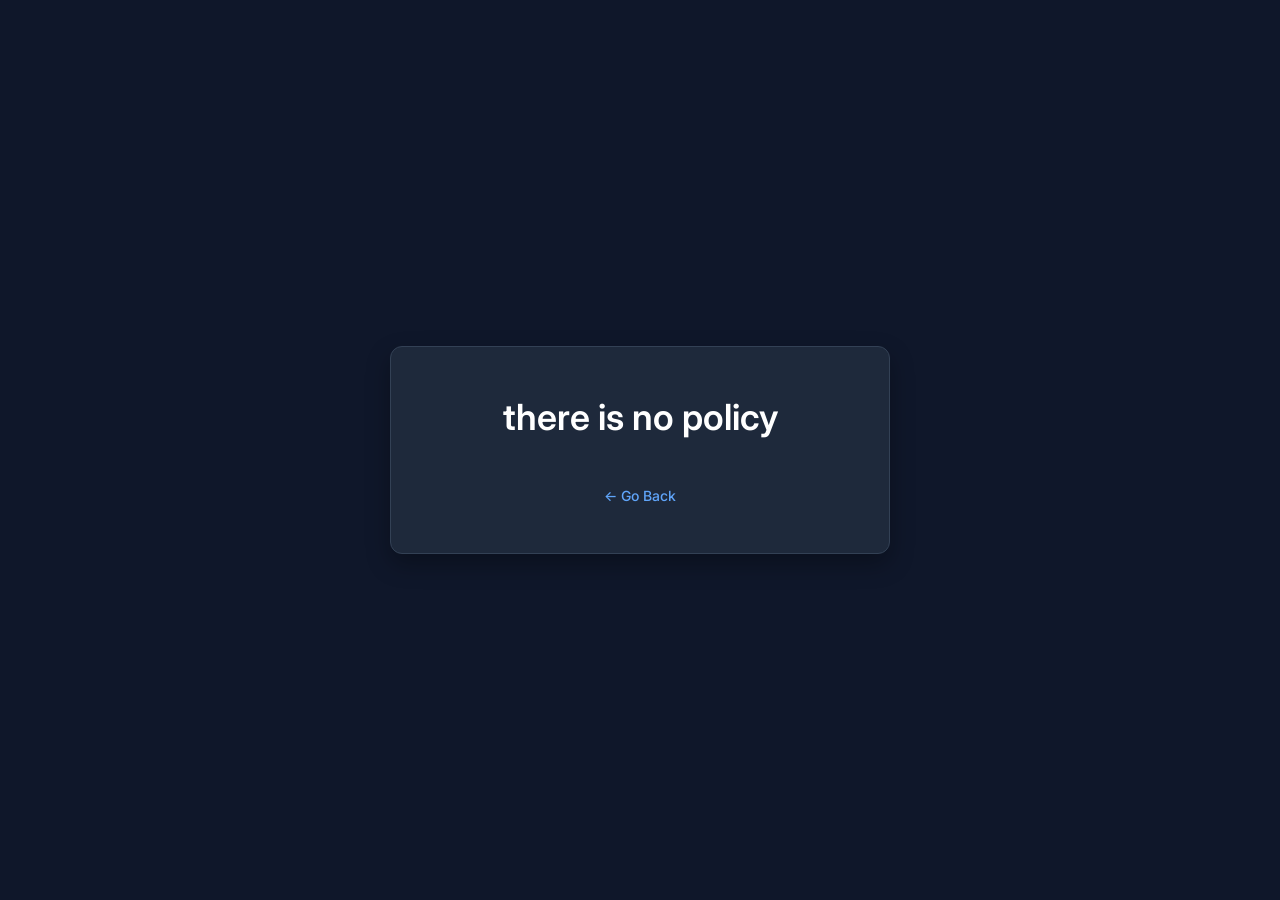
<file: templates/auth/policy.html>
<!DOCTYPE html>
<html lang="en">
<head>
    <meta charset="UTF-8">
    <meta name="viewport" content="width=device-width, initial-scale=1.0">
    <title>Privacy Policy</title>
    <link href="https://fonts.googleapis.com/css2?family=Inter:wght@400;500;600&display=swap" rel="stylesheet">
    <style>
        * {
            box-sizing: border-box;
            margin: 0;
            padding: 0;
            font-family: 'Inter', sans-serif;
        }

        body {
            background-color: #0f172a;
            color: #f8fafc;
            display: flex;
            align-items: center;
            justify-content: center;
            min-height: 100vh;
            padding: 1.5rem;
        }

        .policy-card {
            background-color: #1e293b;
            padding: 3rem 2.5rem;
            border-radius: 12px;
            box-shadow: 0 10px 25px rgba(0, 0, 0, 0.3);
            width: 100%;
            max-width: 500px;
            border: 1px solid #334155;
            text-align: center;
        }

        .policy-card h1 {
            font-size: 2.25rem;
            font-weight: 600;
            color: #ffffff;
            margin-bottom: 1.5rem;
        }

        .back-link {
            display: inline-block;
            margin-top: 1.5rem;
            color: #60a5fa;
            text-decoration: none;
            font-size: 0.875rem;
            font-weight: 500;
        }

        .back-link:hover {
            text-decoration: underline;
        }
    </style>
</head>
<body>

    <div class="policy-card">
        <h1>there is no policy</h1>
        <a href="{{ url_for('auth.register') }}" class="back-link">← Go Back</a>
    </div>

</body>
</html>
</file>
